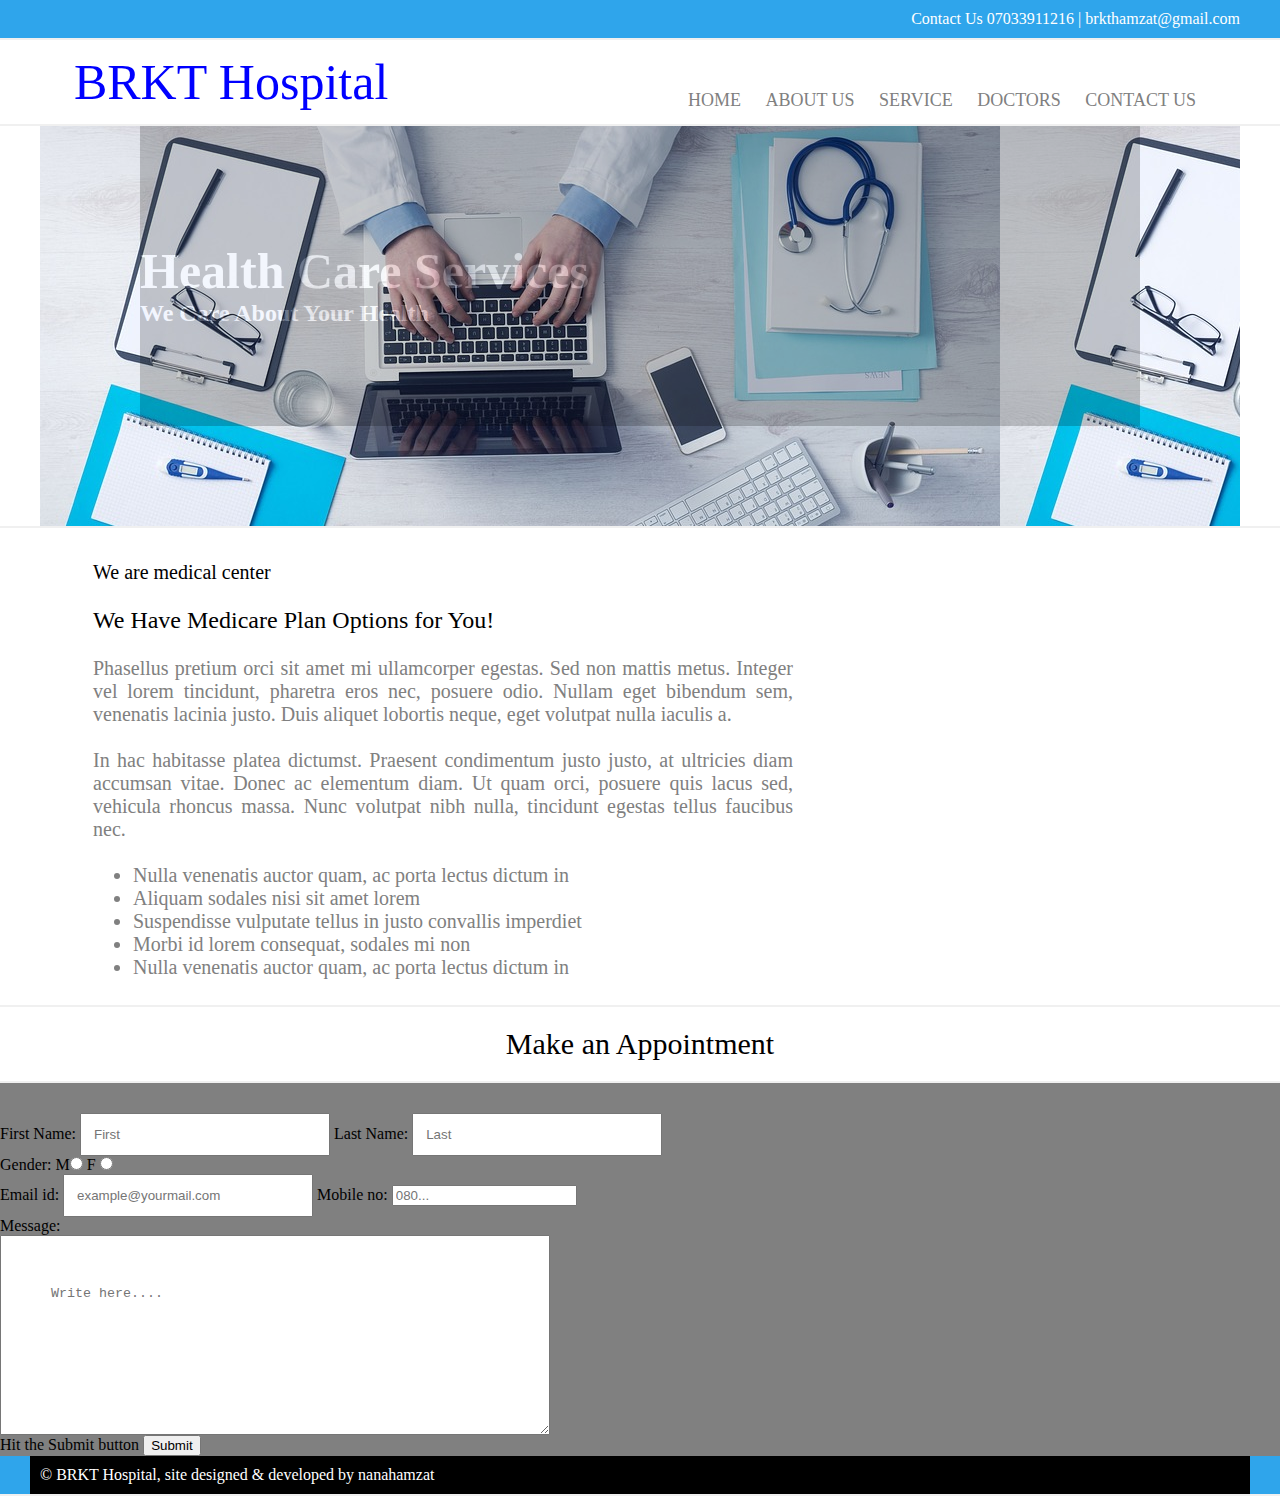
<file: index.html>
<html>
<head>
	<title> BRKT Hospital </title>
	
	<link href="style.css" type="text/css" rel="stylesheet">
	
</head>
<body>
	
	<div class="top">
		<div>
		 Contact Us 07033911216  | brkthamzat@gmail.com 
		</div>
	</div>
	
	<div class="logo">
		<div>
			<table>
				<tr>
					<td width="600px" style="font-size:50px;font-family:forte;"> <font color="blue"> BRKT  </font><font color="blue"> Hospital</font> </td>
					<td> <br> <br>
						<font size="4px"> 
							<a href="index.html">HOME</a> 
							<a href="about.html">ABOUT US</a>  
							<a href="service.html">SERVICE</a>
							<a href="doctor.html">DOCTORS</a> 
							<a href="contact.html">CONTACT US</a>
						</font>
					</td>
				</tr>
			</table>
		</div>
	</div>
	
	<div class="middle">
		<div style="background-image:url('a.jpg');">
		<p>
			<br> <br>
					Health Care Services  <br>
			<font size="5px"> We Care About Your Health </font>
		</p> 
		</div>
	</div>
	
	<div class="bottom">
		<div>
			<table border="0">
				<tr>
					<td width="700px">
						<font color="#000"> We are medical center </font> <br> <br>

					<font color="#000" size="5px"> We Have Medicare Plan Options for You! </font> <br> <br>

Phasellus pretium orci sit amet mi ullamcorper egestas. Sed non mattis metus. Integer vel lorem tincidunt, pharetra eros nec, posuere odio. Nullam eget bibendum sem, venenatis lacinia justo. Duis aliquet lobortis neque, eget volutpat nulla iaculis a. <br><br>

In hac habitasse platea dictumst. Praesent condimentum justo justo, at ultricies diam accumsan vitae. Donec ac elementum diam. Ut quam orci, posuere quis lacus sed, vehicula rhoncus massa. Nunc volutpat nibh nulla, tincidunt egestas tellus faucibus nec. <br><br>
<ul>
<li> Nulla venenatis auctor quam, ac porta lectus dictum in
<li>Aliquam sodales nisi sit amet lorem
<li>Suspendisse vulputate tellus in justo convallis imperdiet
<li>Morbi id lorem consequat, sodales mi non
<li>Nulla venenatis auctor quam, ac porta lectus dictum in
</ul>
<br>
 </td>
					
					
					<td> </td>
				</tr>
			
				
			</table>
		</div>
	</div>
	
	<div class="bottom_up">
		<div>
				Make an Appointment</div>
				</div>
			<div class="myForm">	
            <form  name="myForm" action="action_page.php" onsubmit="return validateForm()" method="post">
			First Name:
			<input type="text" name="name" placeholder="First">
			Last Name:
			<input type="text" name="lastname" placeholder="Last"><br>
			Gender: 
			M<input type="radio" name="gender">
			F <input type="radio" name="gender"><br>
			Email id: <input type="text" name="email" placeholder="example@yourmail.com">
             Mobile no: <input type="" name="mobile" placeholder="080..."><br>
             Message: <br>
             <textarea id="subject" name="subject"
             placeholder="Write here...." style="height: 200px"></textarea> <br>
			Hit the Submit button 
			<input type="submit" name="Submit">


		</form>
			</div>	
		
	
	
	
	
	
	
	<div class="nav_down">
		<div>
		 &copy; BRKT Hospital, site designed & developed by nanahamzat 
		</div>
	</div>
</file>
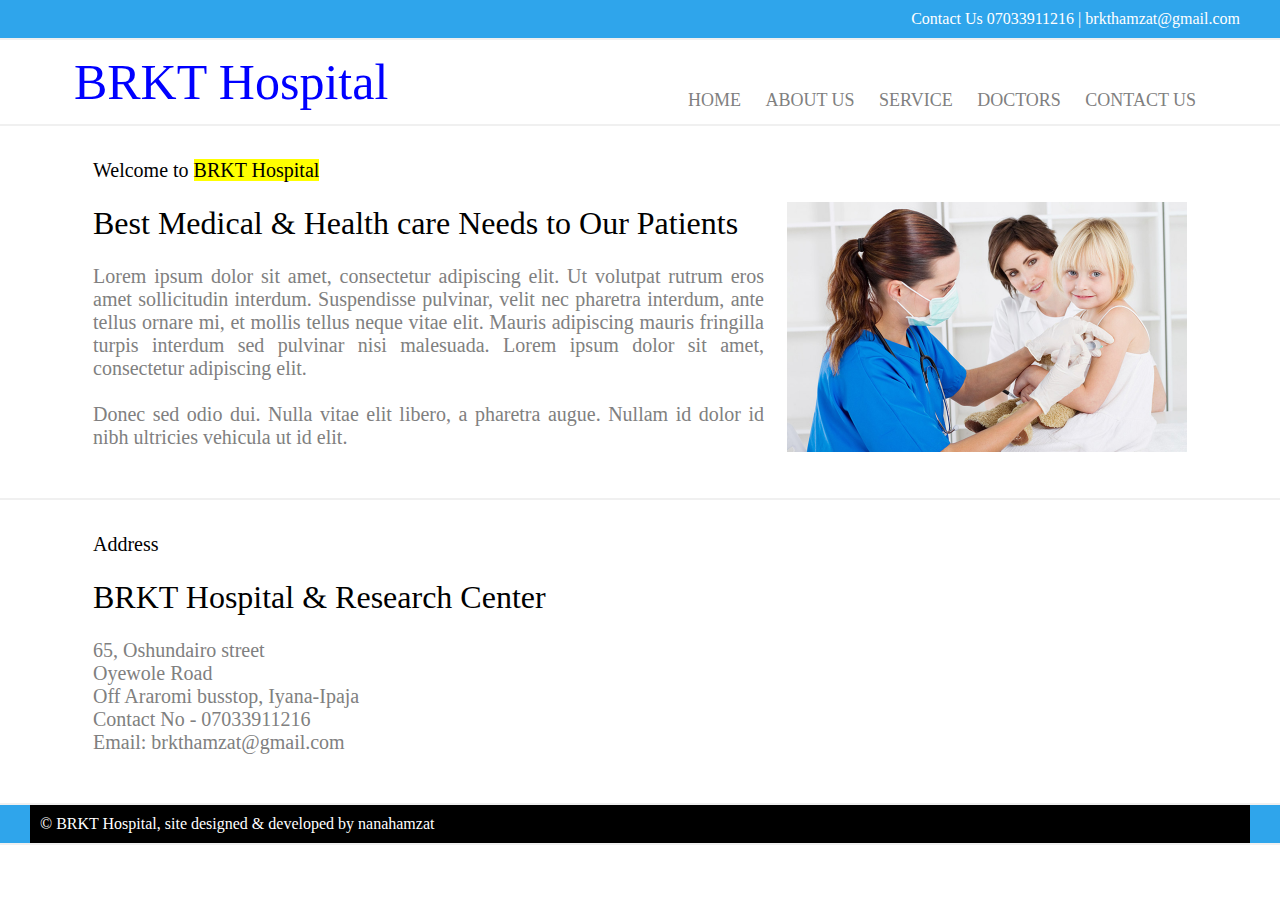
<file: about.html>
<html>
<head>
	<title> BRKT Hospital </title>
	
	<link href="style.css" type="text/css" rel="stylesheet">
	
</head>
<body>
	
	<div class="top">
		<div>
		 Contact Us 07033911216 | brkthamzat@gmail.com 
		</div>
	</div>
	
	<div class="logo">
		<div>
			<table>
				<tr>
					<td width="600px" style="font-size:50px;font-family:forte;"> <font color="blue"> BRKT  </font><font color="blue"> Hospital</font> </td>
					<td> <br> <br>
						<font size="4px"> 
							<a href="index.html">HOME</a> 
							<a href="about.html">ABOUT US</a>  
							<a href="service.html">SERVICE</a>
							<a href="doctor.html">DOCTORS</a> 
							<a href="contact.html">CONTACT US</a>
						</font>
					</td>
				</tr>
			</table>
		</div>
	</div>
	
	
	
	<div class="bottom">
		<div>
			<table border="0">
				<tr>
					<td width="700px">
						<font color="#000"> Welcome to <mark>BRKT Hospital</mark> </font> <br> <br>

					<font color="#000" size="6px"> Best Medical & Health care Needs to Our Patients </font> <br> <br>

Lorem ipsum dolor sit amet, consectetur adipiscing elit. Ut volutpat rutrum eros amet sollicitudin interdum. Suspendisse pulvinar, velit nec pharetra interdum, ante tellus ornare mi, et mollis tellus neque vitae elit. Mauris adipiscing mauris fringilla turpis interdum sed pulvinar nisi malesuada. Lorem ipsum dolor sit amet, consectetur adipiscing elit. <br><br>

Donec sed odio dui. Nulla vitae elit libero, a pharetra augue. Nullam id dolor id nibh ultricies vehicula ut id elit. <br><br>

<br>
 </td>
					
					
					<td style="padding-left:20px;"> <img src="about.jpg" width="400px"></td>
				</tr>
			
				
			</table>
		</div>
	</div>
	
	<div class="bottom">
		<div>
			<table border="0">
				<tr>
					<td width="700px">
						<font color="#000">Address </font> <br> <br>

					<font color="#000" size="6px"> BRKT Hospital & Research Center</font> <br> <br>

65, Oshundairo street<br>
Oyewole Road <br> Off Araromi busstop, Iyana-Ipaja <br> Contact No - 07033911216 <br> Email: brkthamzat@gmail.com<br><br>


<br>
 </td>
					
					
					<td style="padding-left:20px;"> </td>
				</tr>
			
				
			</table>
		</div>
	</div>
	
	
	<div class="nav_down">
		<div>
		 &copy; BRKT Hospital, site designed & developed by nanahamzat 
		</div>
	</div>
</file>
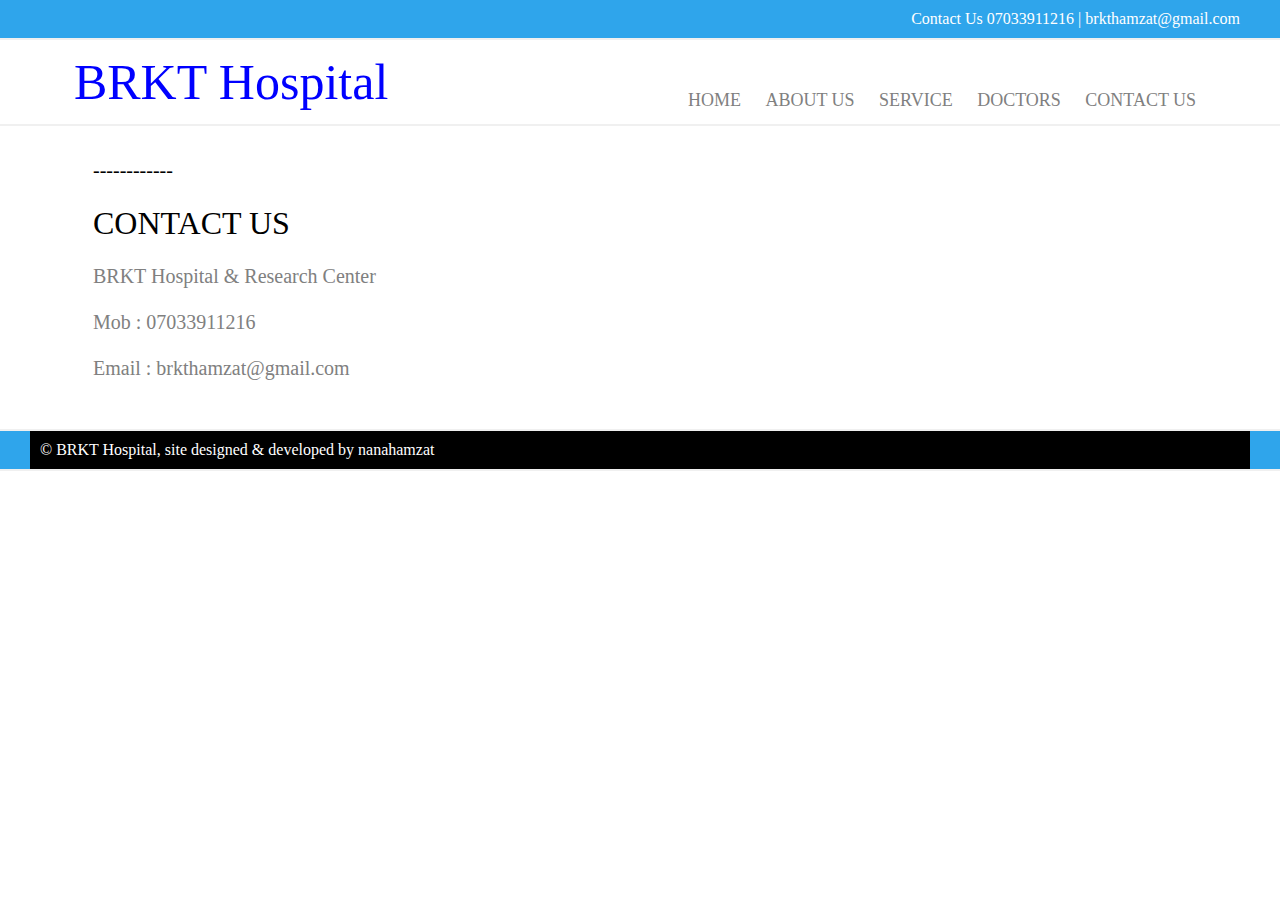
<file: contact.html>
<html>
<head>
	<title> BRKT Hospital </title>
	
	<link href="style.css" type="text/css" rel="stylesheet">
	
</head>
<body>
	
	<div class="top">
		<div>
		 Contact Us 07033911216 | brkthamzat@gmail.com 
		</div>
	</div>
	
	<div class="logo">
		<div>
			<table>
				<tr>
					<td width="600px" style="font-size:50px;font-family:forte;"> <font color="blue"> BRKT  </font><font color="blue"> Hospital</font> </td>
					<td> <br> <br>
						<font size="4px"> 
							<a href="index.html">HOME</a> 
							<a href="about.html">ABOUT US</a>  
							<a href="service.html">SERVICE</a>
							<a href="doctor.html">DOCTORS</a> 
							<a href="contact.html">CONTACT US</a>
						</font>
					</td>
				</tr>
			</table>
		</div>
	</div>
	
	
	
	
	
	<div class="bottom">
		<div>
			<table border="0">
				<tr>
					<td width="700px">
						<font color="#000">------------ </font> <br> <br>

					<font color="#000" size="6px"> CONTACT US </font> <br> <br>

					BRKT Hospital & Research Center
					
					<br>
					<br>
					
					Mob : 07033911216
					
					<br>
					<br>
					
					Email : brkthamzat@gmail.com

<br>
<br>
<br>
 </td>
					
					
					<td style="padding-left:20px;"> </td>
				</tr>
			
				
			</table>
		</div>
	</div>
	
	
	<div class="nav_down">
		<div>
		 &copy; BRKT Hospital, site designed & developed by nanahamzat
		</div>
	</div>
</file>
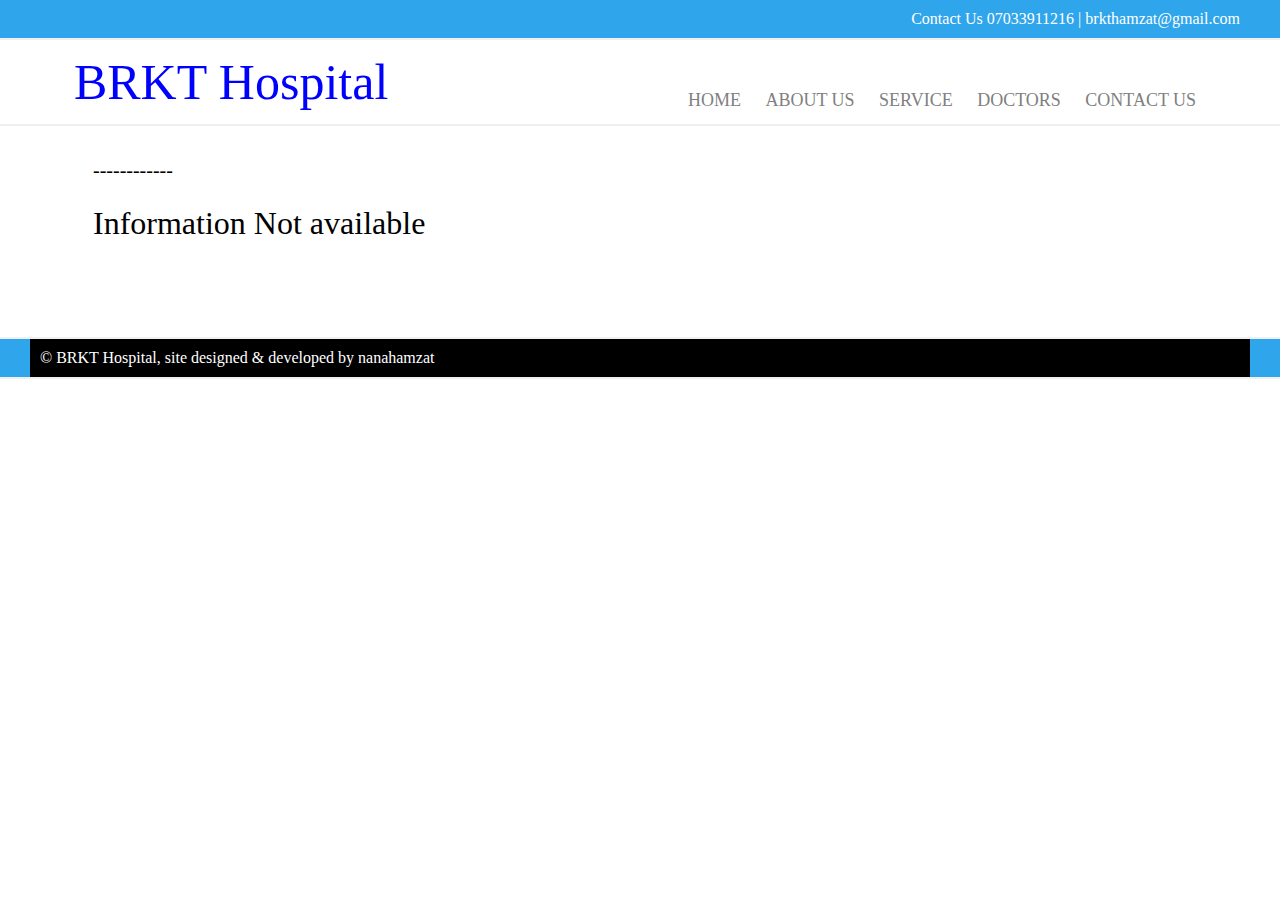
<file: doctor.html>
<html>
<head>
	<title> BRKT Hospital </title>
	
	<link href="style.css" type="text/css" rel="stylesheet">
	
</head>
<body>
	
	<div class="top">
		<div>
		 Contact Us 07033911216 | brkthamzat@gmail.com 
		</div>
	</div>
	
	<div class="logo">
		<div>
			<table>
				<tr>
					<td width="600px" style="font-size:50px;font-family:forte;"> <font color="blue"> BRKT  </font><font color="blue"> Hospital</font> </td>
					<td> <br> <br>
						<font size="4px"> 
							<a href="index.html">HOME</a> 
							<a href="about.html">ABOUT US</a>  
							<a href="service.html">SERVICE</a>
							<a href="doctor.html">DOCTORS</a> 
							<a href="contact.html">CONTACT US</a>
						</font>
					</td>
				</tr>
			</table>
		</div>
	</div>
	
	
	
	
	
	<div class="bottom">
		<div>
			<table border="0">
				<tr>
					<td width="700px">
						<font color="#000">------------ </font> <br> <br>

					<font color="#000" size="6px"> Information Not available </font> <br> <br>

					

<br>
<br>
<br>
 </td>
					
					
					<td style="padding-left:20px;"> </td>
				</tr>
			
				
			</table>
		</div>
	</div>
	
	
	<div class="nav_down">
		<div>
		 &copy; BRKT Hospital, site designed & developed by nanahamzat
		</div>
	</div>
</file>
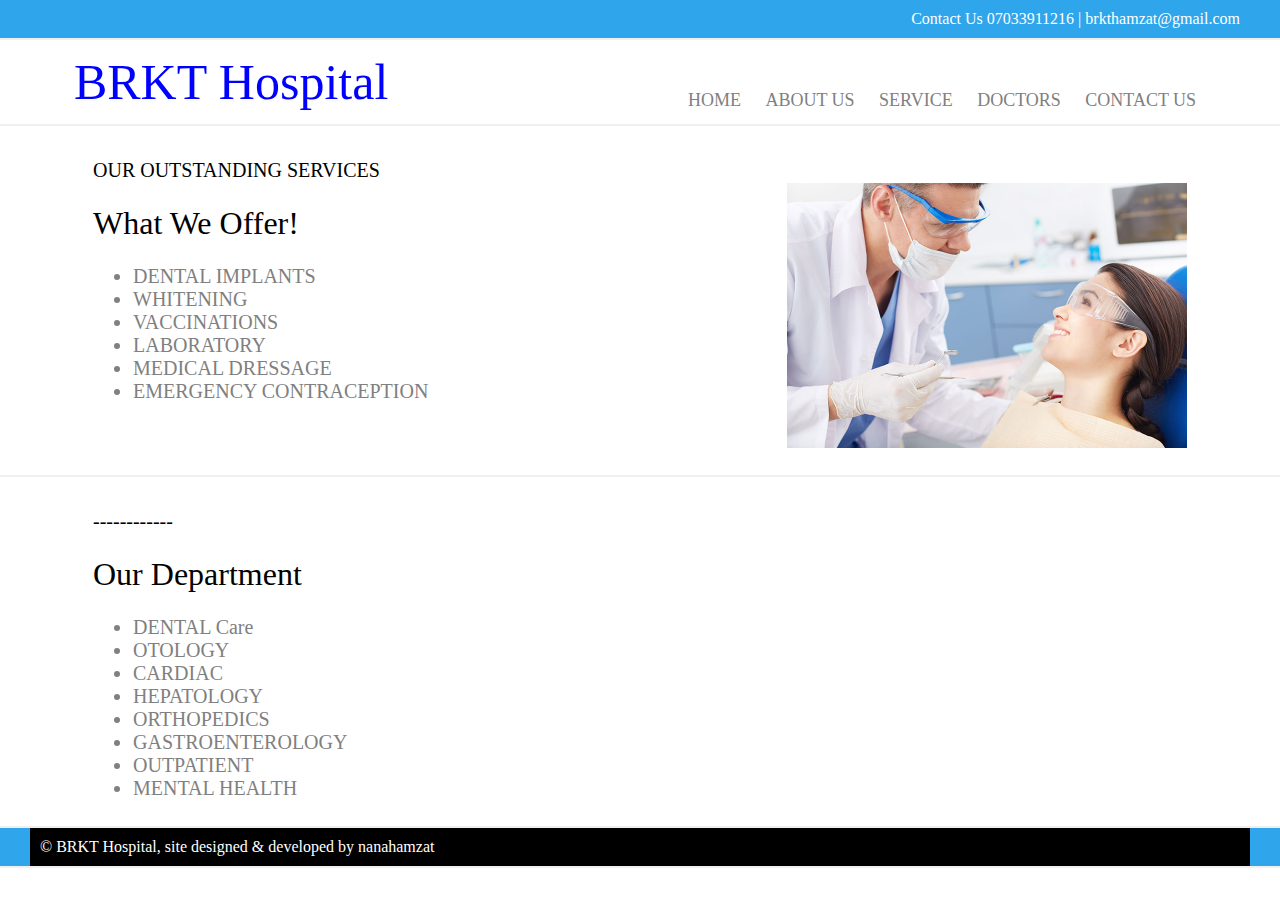
<file: service.html>
<html>
<head>
	<title> BRKT Hospital </title>
	
	<link href="style.css" type="text/css" rel="stylesheet">
	
</head>
<body>
	
	<div class="top">
		<div>
		 Contact Us 07033911216 | brkthamzat@gmail.com 
		</div>
	</div>
	
	<div class="logo">
		<div>
			<table>
				<tr>
					<td width="600px" style="font-size:50px;font-family:forte;"> <font color="blue"> BRKT  </font><font color="blue"> Hospital</font> </td>
					<td> <br> <br>
						<font size="4px"> 
							<a href="index.html">HOME</a> 
							<a href="about.html">ABOUT US</a>  
							<a href="service.html">SERVICE</a>
							<a href="doctor.html">DOCTORS</a> 
							<a href="contact.html">CONTACT US</a>
						</font>
					</td>
				</tr>
			</table>
		</div>
	</div>
	
	
	
	<div class="bottom">
		<div>
			<table border="0">
				<tr>
					<td width="700px">
						<font color="#000"> OUR OUTSTANDING SERVICES</font> <br> <br>

					<font color="#000" size="6px"> What We Offer! </font> <br> <br>

					
					<ul>
					<li> DENTAL IMPLANTS
					<li> WHITENING
					<li> VACCINATIONS
					<li> LABORATORY
					<li> MEDICAL DRESSAGE
					<li> EMERGENCY CONTRACEPTION
					</ul>
 <br><br>

<br>
 </td>
					
					
					<td style="padding-left:20px;"> <img src="01.jpg" width="400px"></td>
				</tr>
			
				
			</table>
		</div>
	</div>
	
	<div class="bottom">
		<div>
			<table border="0">
				<tr>
					<td width="700px">
						<font color="#000">------------ </font> <br> <br>

					<font color="#000" size="6px"> Our Department </font> <br> <br>

					<ul>
					<li> DENTAL Care
					<li> OTOLOGY
					<li> CARDIAC
					<li> HEPATOLOGY
					<li> ORTHOPEDICS
					<li> GASTROENTEROLOGY
					<li> OUTPATIENT
					<li> MENTAL HEALTH
					</ul>


<br>
 </td>
					
					
					<td style="padding-left:20px;"> </td>
				</tr>
			
				
			</table>
		</div>
	</div>
	
	
	<div class="nav_down">
		<div>
		 &copy; BRKT Hospital, site designed & developed by nanahamzat
		</div>
	</div>
</file>
<file: style.css>
*{
	margin:auto;
	padding:auto;
}
.top{
	width:100%;
	background-color:#2FA5EB !important;
	border-bottom:2px solid #f0f0f0;
}
.top div{
	width:1200px;
	color:#fff;
	background-color:#2FA5EB !important;
	font-family:calibri;
	padding:10px;
	text-align:right;
}

.logo{
	width:100%;
	background-color:;
	border-bottom:2px solid #f0f0f0;
}
.logo div{
	width:1200px;
	background-color:;
	font-family:calibri;
	padding:10px;
	text-align:left;
}
.logo div table a{
	padding:10px;
	text-decoration:none;
	color:gray;
}
.logo div table a:hover{
	color:#428bca;
	border-bottom:2px solid gray;
}

.middle{
	width:100%;
	border-bottom:2px solid #f0f0f0;
}
.middle div{
	width:1200px;
	height:400px;
	font-family:calibri;
}
.middle div p{
	width:1000px;
	font-weight:bold;
	height:300px;
	color:#fff;
	opacity:0.2;
	font-size:50px;
	background-color:#000;
}

.bottom{
	width:100%;
	background-color:;
	border-bottom:2px solid #f0f0f0;
}
.bottom div{
	width:1200px;
	color:#fff;
	background-color:;
	font-family:calibri;
	text-align:right;
}
.bottom div table{
	padding-top:30px;
	width:1100px;
	text-align:justify;
	color:gray;
	font-size:20px;
}

.bottom_up{
	width:100%;
	background-color:;
	border-bottom:2px solid #f0f0f0;
}
.bottom_up div{
	padding-top:20px;
	width:1200px;
	text-align:center;
	background-color:;
	font-family:forte;
	font-size:30px;
	padding-bottom:20px;
}
.myForm{
	padding-top:30px;
	width:100%;
	text-align: left;
	background-color: grey;
	font-family:calibri;
	
}

input[type="text"]{
	padding:12px;
	width:250px;
}
select{
	padding:12px;
	width:250px;
}
textarea{
	padding:50px;
	width:550px;
}
button{
	width:550px;
	padding:10px;
	color:#fff;
	font-size:20px;
	background-color:#2FA5EB !important;
}


.nav_down{
	width:100%;
	background-color:#2FA5EB !important;
	border-bottom:2px solid #f0f0f0;
}
.nav_down div{
	width:1200px;
	color:#fff;
	background-color:#000;
	font-family:calibri;
	padding:10px;
	text-align:left;
}
</file>
